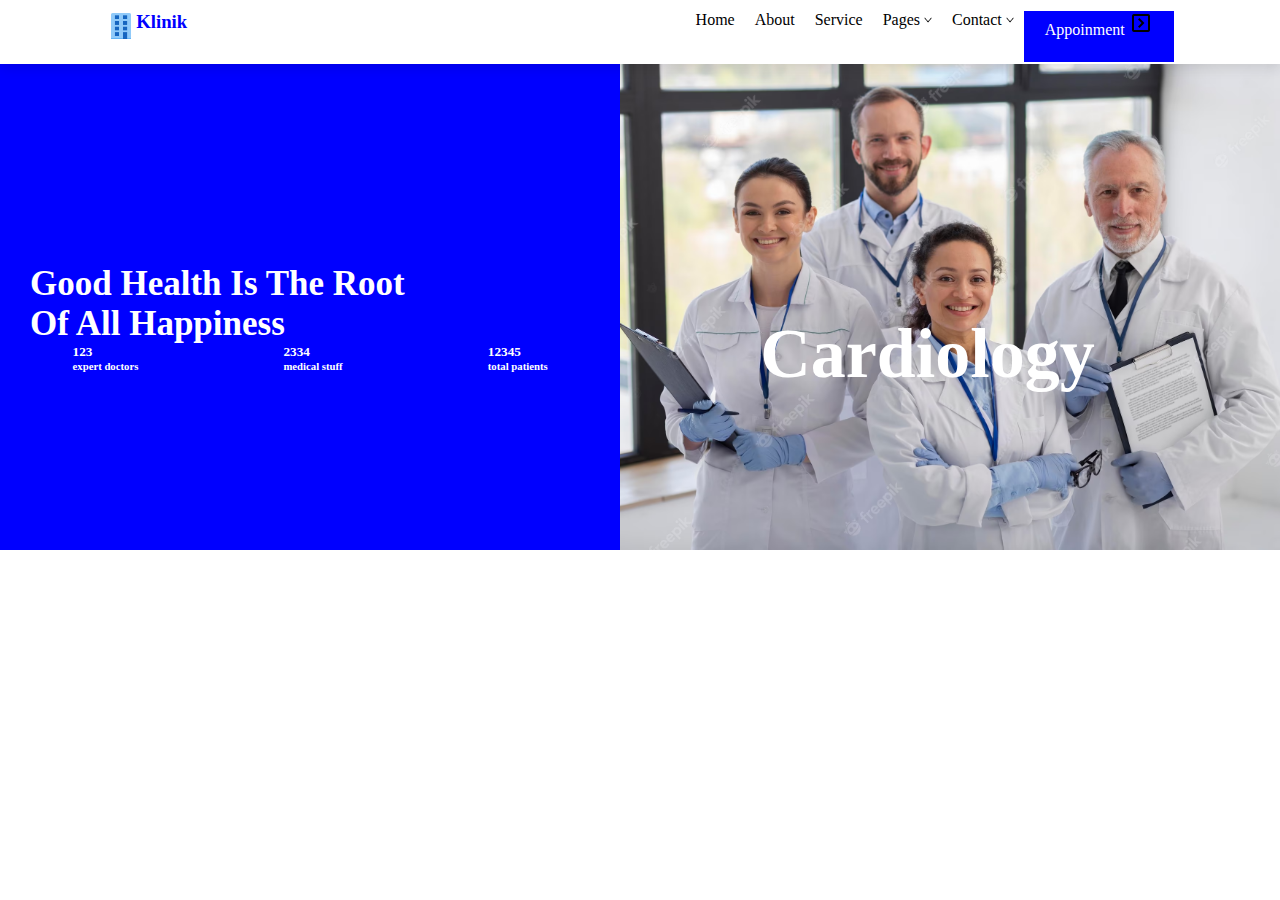
<file: index.html>
<!DOCTYPE html>
<html lang="en">
<head>
    <meta charset="UTF-8">
    <meta name="viewport" content="width=device-width, initial-scale=1.0">
    <link href="https://cdn.jsdelivr.net/npm/bootstrap@5.3.2/dist/css/bootstrap.min.css" rel="stylesheet" integrity="sha384-T3c6CoIi6uLrA9TneNEoa7RxnatzjcDSCmG1MXxSR1GAsXEV/Dwwykc2MPK8M2HN" crossorigin="anonymous">
    <link rel="stylesheet" href="test.css">
    <title>Document</title>
</head>
<body>
    <header>
        <div class="container">
            <div class="left">
                <span class=""><img src="icons8-building-48.png" alt="" id="logo-icon"></span><h3>klinik</h3>
            </div>
            <div class="right">
                <ul>
                    <li class="text text-primary">home</li>
                    <li>about</li>
                    <li>service</li>
                    <li>pages <span><img src="icons8-down-arrow-50.png" alt="" id="icons"></span></li>
                    <li>contact <span><img src="icons8-down-arrow-50.png" alt="" id="icons"></span></li>
                    <div class="box"> <a href="form.html" target="blank">Appoinment <span><img src="icons8-right-button-24.png" alt=""></span> </a></div>
                </ul>
                <a href=""></a>
            </div>
        </div>
    </header>
      <div class="main">
        <div class="left-main">
            <p>good health is the root <br> of all happiness</p>
            <div class="bottom">
                <div>
                    <h5 id="no">123</h5>
                    <h6>expert doctors</h6>
                </div>
                <div><h5 id="no">2334</h5>
                <h6>medical stuff</h6>
                </div>
                <div>
                    <h5 id="no">12345</h5>
                    <h6>total patients</h6>

                </div>
            </div>
        </div>
        <div class="right-main">
            
                     <h1>cardiology</h1>      
        </div>
      </div>
</body>
</html>
</file>
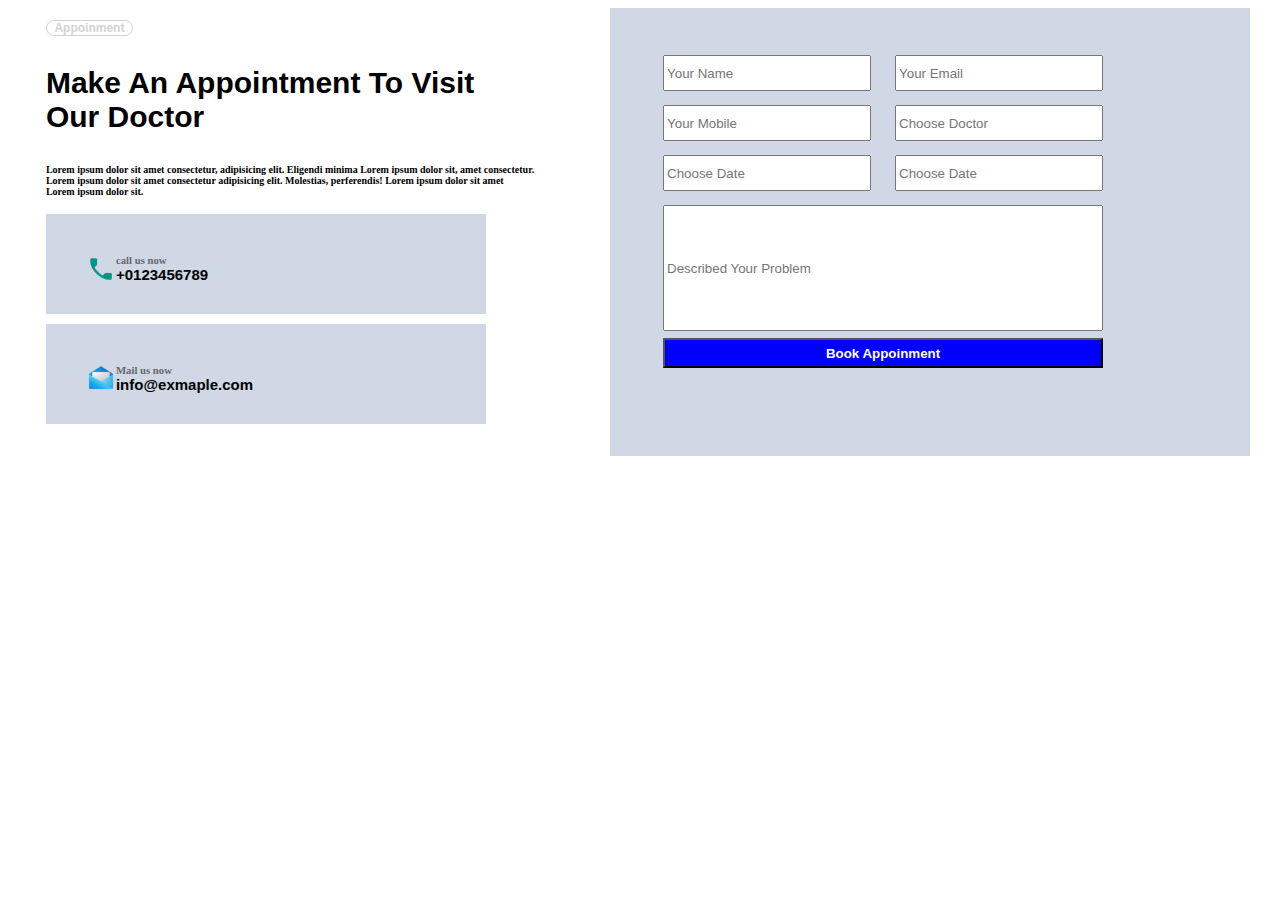
<file: form.html>
<!DOCTYPE html>
<html lang="en">
<head>
    <meta charset="UTF-8">
    <meta name="viewport" content="width=device-width, initial-scale=1.0">
    <link rel="stylesheet" href="form.css">
    <title>Document</title>
</head>
<body>
    <div class="form">
        <div class="right">
            <p class="appoinment">appoinment</p>
            <p>make an appointment to visit <br> our doctor</p>
            <h5>Lorem ipsum dolor sit amet consectetur, adipisicing elit. Eligendi minima Lorem ipsum dolor sit, amet consectetur.<br>
            Lorem ipsum dolor sit amet consectetur adipisicing elit. Molestias, perferendis! Lorem ipsum dolor sit amet <br>
            Lorem ipsum dolor sit.</h5>
            <div class="div">
                <div class="img">
                    <img src="icons8-call-48.png" alt="">
                </div>
                <div class="call">
                <h6 class="contact">call us now</h6>
                <h3 id="contact">+0123456789</h3>
            </div>
            </div>
            <div class="div">
                <div class="img">
                    <img src="icons8-mail-94.png" alt="">
                </div>
                <div class="call">
                <h6 class="contact">Mail us now</h6>
                <h3 id="contact">info@exmaple.com</h3>
            </div>
            </div>
        </div>
        <div class="left">
            <div class="input-text">
            <input type="text" placeholder="Your Name">
            <input type="text" placeholder="Your Email">
            <br>
            <input type="text" placeholder="Your Mobile">
            <input type="text" placeholder="Choose Doctor">
            <br>
            <input type="text" placeholder="Choose Date">
            <input type="text" placeholder="Choose Date">
            <br>
            <div class="PROBLEM">
                <input type="text" placeholder="Described Your Problem">
            </div>
            <button>book appoinment</button>
        </div>
        </div>
    </div>
</body>
</html>
</file>
<file: test.css>
html, body {
    height: 100%;
    width: 100%;
    padding: 0;
    margin: 0;
}

*{
    padding: 0;
    margin: 0;
}

header{
    width: 100%;
    height: 5vw;
    background-color: #FFFFFF;
    box-shadow: rgba(0, 0, 0, 0.1) 0px 4px 12px;;
    position: sticky;
}


.container {
    display: flex;
    justify-content: space-around;
    justify-items: center;
    
}

#logo-icon{
  height: 30px;
  width: 30px;
}
h3{
    text-transform: capitalize;
    font-weight: bold;
    color: #0000ff;
}
.left{
    display: flex;
    justify-content: space-around;
    padding: 11px 0;
}
    


.right{
    margin-left: 286px;
}

.right ul {
    display: flex;
    padding-top: 11px;
    
}

ul li {
    list-style-type: none;
    padding: 0 10px;
    text-transform: capitalize;
}

#icons {
    height: 10px;
    width: 8px;
}
.box{
    height: 4vw;
    width: 150px;
    background-color: #0000ff;
    text-align: center;
    color: #ffffff;
    text-transform: capitalize;
    
}

.main{
    display: flex;
    justify-content: space-evenly;
    
}

.left-main{
     height: 38vw;
     width: 94vw;
     background-color: #0000ff;
}
.right-main{
    height: 38vw;
    width: 100%;
    background-image: url(medium-shot-scientists-posing-together_23-2148969982.avif);
    background-repeat: no-repeat;
    background-position: center;
    background-size: cover;
}
p{
    text-transform: capitalize;
    color: #FFFFFF;
    font-size: 35px;
    font-weight: bold;
    padding-top: 200px ;
    margin-left: 30px
    
}
.bottom{
    display: flex;
    justify-content: space-around;
}

#no{
    color: #ffffff;

}
h6{
    color: #ffffff;
}
h1{
    color: #ffffff;
    padding-top: 250px;
    padding-left: 140px;
    text-transform: capitalize;
    font-size: 70px;
}
a{
    text-decoration: none;
    color: white;
}
</file>
<file: form.css>
html,body{
    height: 100%;
    width: 100%;
}

.form{
    display: flex;
    justify-content: space-around;
}

.div{
    height: 100px;
    width: 400px;
    background-color: rgb(207,216,228);
    margin: 10px 0;
    padding-left: 40px;
    display: flex;
}
h5{
    font-size: 10px;
}
.appoinment{
    border: 1px solid lightgray;
    font-size: 12px;
    text-align: center;
    border-radius: 70px;
    width: 85px;
    color: lightgray;
}
p{
    font-size: 30px;
    font-weight: bold;
    text-transform: capitalize;
    font-family: 'Gill Sans', 'Gill Sans MT', Calibri, 'Trebuchet MS', sans-serif;
}




.left{
    height: 35vw;
    width: 50vw;
    background-color: rgb(207, 216, 228);
    
    
}

.input-text{
    padding-top: 40px;
    margin: 0 43px;
}
.PROBLEM input{
    width: 432px;
    height: 120px;
}


input{
    
    width: 200px;
    height: 30px;
    margin: 7px 10px;
}

button{
    width: 440px;
    height: 30px;
    margin: 0 10px;
    background-color: #0000ff;
    color: #ffffff;
    text-align: center;
    text-transform: capitalize;
    font-weight: bold;
}
.contact{
    margin: 0;
    padding-top: 40px;
    
    color: rgb(104, 104, 104);
}
#contact{
    margin: 0;
    padding-bottom: 30px;
    font-size: 15px;
    font-family: sans-serif;
    
}
.div img{
    height: 30px;
    width: 30px;
    padding-top: 40px;
}
</file>
